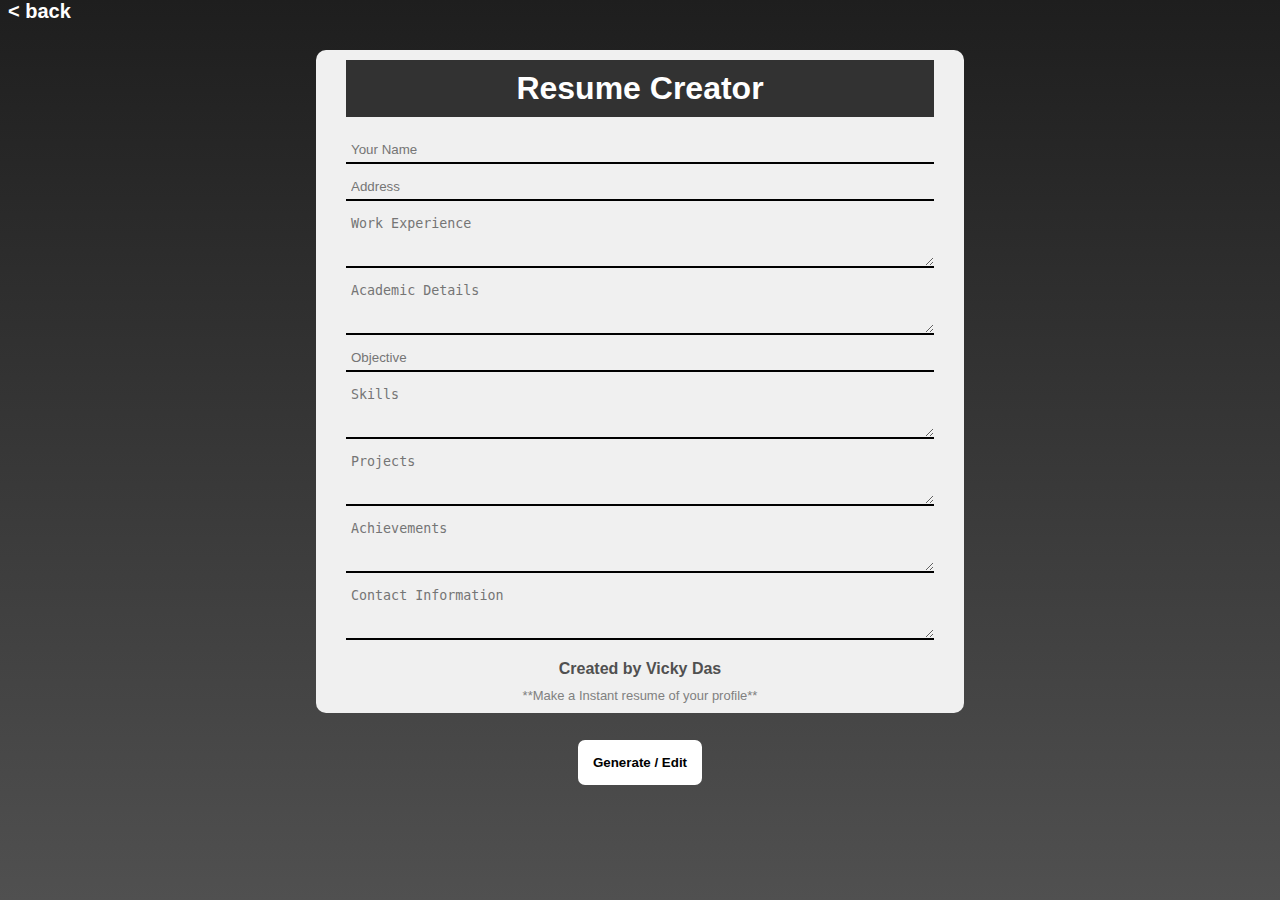
<file: resume.html>
<!-- index.html  -->
<!DOCTYPE html>
<html lang="en">

<head>
    <meta charset="UTF-8" />
    <meta http-equiv="X-UA-Compatible" content="IE=edge" />
    <meta name="viewport" content="width=device-width, initial-scale=1.0" />
    <title>Resume Creator</title>
    <!-- style link here -->
    <link rel="stylesheet" href="style.css" />
</head>

<body>
  <a href="/Javascript_project/index.html" style="text-decoration: none; color:white;font-weight: bolder;font-size: 20px; margin-left: 8px;"> &lt; back</a>
    <!-- input container starts here -->
    <section class="resume-builder">
        <div class="container">
            <h1>Resume Creator</h1>
            <div class="resume_container">
                <form class="inputField">
                    <input type="text" name="name" placeholder="Your Name" title="Enter Your Name" />
                    <input type="text" name="title" placeholder="Address" title="Enter Title/Sub Heading" />
                    <textarea name="work_experience" placeholder="Work Experience" cols="40" rows="3"
                        title="Enter Your Work Experience"></textarea>

                    <textarea name="academic_details" placeholder="Academic Details" cols="40" rows="3"
                        title="Enter Your Academic Details"></textarea>

                    <input type="text" placeholder="Objective" title="Enter Your Objective" name="objective" />
                    <textarea name="skills" title="Enter Your Skills" placeholder="Skills" cols="40"
                        rows="3"></textarea>

                    <textarea name="projects" title="Enter Your Projects" placeholder="Projects" cols="40"
                        rows="3"></textarea>

                    <textarea name="achievements" placeholder="Achievements" cols="40" rows="3"
                        title="Enter Your Achievements"></textarea>

                    <textarea name="contact" placeholder="Contact Information" cols="40" rows="3"
                        title="Enter Your Contact Information"></textarea>
                </form>
            </div>
            <p class="credit">
                Created by
                <!-- <a href="https://www.geeksforgeeks.org/user/lunatic1/contributions/" target="_blank"> -->
                    Vicky Das
                </a>
            </p>
            <p class="tip">
                **Make a Instant resume of your profile**
            </p>
        </div>
    </section>
    <!-- input container ends here -->
    <!-- output container starts here -->
    <div class="output_container"></div>
    <!-- output container ends here -->

    <!-- preview button -->
    <button onclick="hide()">
        Generate / Edit
    </button>
    <!-- script link here -->
    <script src="script.js"></script>
</body>

</html>
</file>
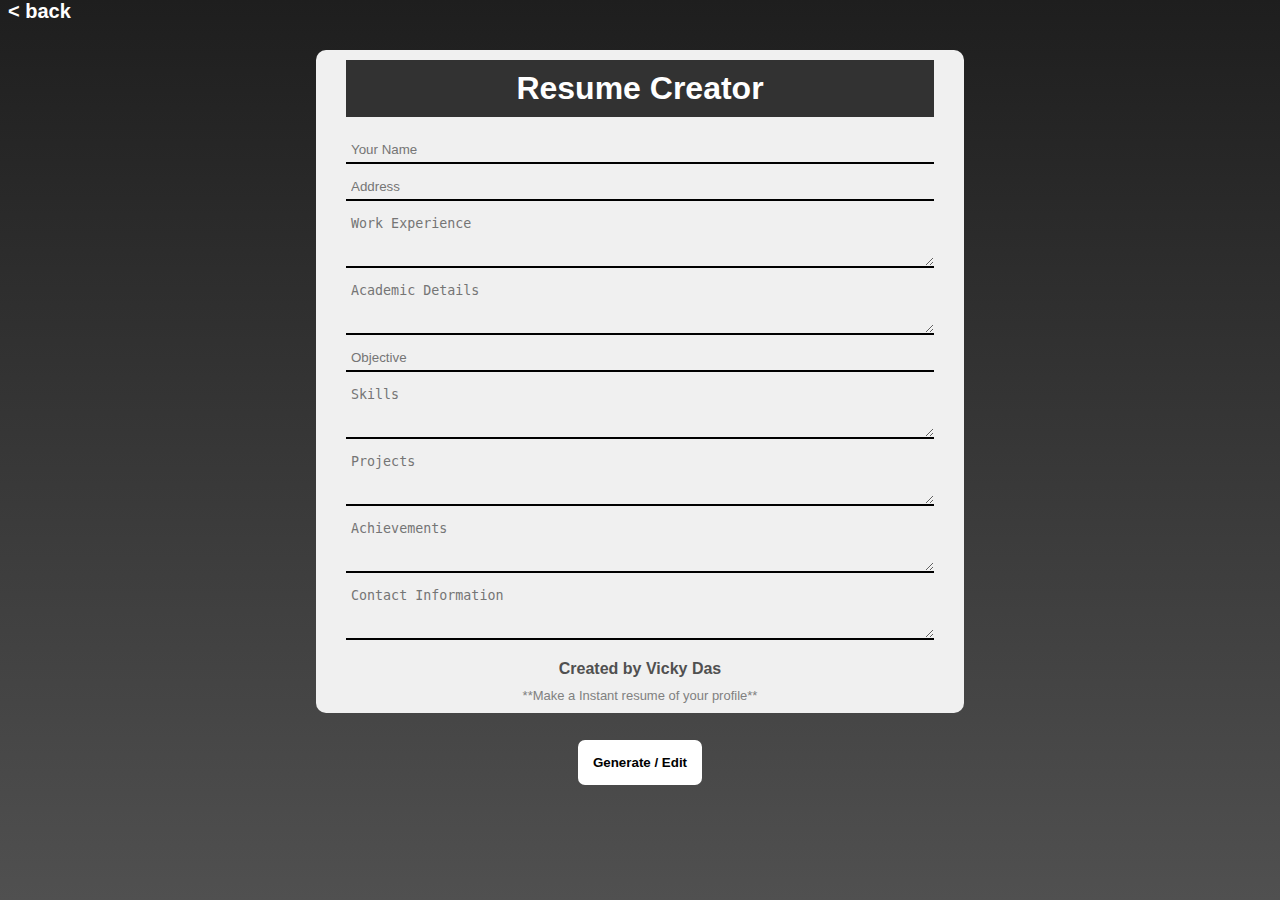
<file: t/resume.html>
<!-- index.html  -->
<!DOCTYPE html>
<html lang="en">

<head>
    <meta charset="UTF-8" />
    <meta http-equiv="X-UA-Compatible" content="IE=edge" />
    <meta name="viewport" content="width=device-width, initial-scale=1.0" />
    <title>Resume Creator</title>
    <!-- style link here -->
    <link rel="stylesheet" href="style.css" />
</head>

<body>
  <a href="/javascript_project/t/index.html" style="text-decoration: none; color:white;font-weight: bolder;font-size: 20px; margin-left: 8px;"> &lt; back</a>
    <!-- input container starts here -->
    <section class="resume-builder">
        <div class="container">
            <h1>Resume Creator</h1>
            <div class="resume_container">
                <form class="inputField">
                    <input type="text" name="name" placeholder="Your Name" title="Enter Your Name" />
                    <input type="text" name="title" placeholder="Address" title="Enter Title/Sub Heading" />
                    <textarea name="work_experience" placeholder="Work Experience" cols="40" rows="3"
                        title="Enter Your Work Experience"></textarea>

                    <textarea name="academic_details" placeholder="Academic Details" cols="40" rows="3"
                        title="Enter Your Academic Details"></textarea>

                    <input type="text" placeholder="Objective" title="Enter Your Objective" name="objective" />
                    <textarea name="skills" title="Enter Your Skills" placeholder="Skills" cols="40"
                        rows="3"></textarea>

                    <textarea name="projects" title="Enter Your Projects" placeholder="Projects" cols="40"
                        rows="3"></textarea>

                    <textarea name="achievements" placeholder="Achievements" cols="40" rows="3"
                        title="Enter Your Achievements"></textarea>

                    <textarea name="contact" placeholder="Contact Information" cols="40" rows="3"
                        title="Enter Your Contact Information"></textarea>
                </form>
            </div>
            <p class="credit">
                Created by
                <!-- <a href="https://www.geeksforgeeks.org/user/lunatic1/contributions/" target="_blank"> -->
                    Vicky Das
                </a>
            </p>
            <p class="tip">
                **Make a Instant resume of your profile**
            </p>
        </div>
    </section>
    <!-- input container ends here -->
    <!-- output container starts here -->
    <div class="output_container"></div>
    <!-- output container ends here -->

    <!-- preview button -->
    <button onclick="hide()">
        Generate / Edit
    </button>
    <!-- script link here -->
    <script src="script.js"></script>
</body>

</html>
</file>
<file: style.css>
/* style.css */
* {
    margin: 0;
    padding: 0;
    box-sizing: border-box;
}

body {
    background-image: linear-gradient(rgb(30, 30, 30), rgb(80, 80, 80));
    background-attachment: fixed;
    font-family: Arial, Helvetica, sans-serif;
   
}

.resume-builder {
    padding: 27px 100px;
}

.container {
    padding: 10px 30px;
    background: rgb(240, 240, 240);
    border-radius: 10px;
    height: auto;
    width: 60%;
    margin: auto;
}

.container h1 {
    text-align: center;
    background-color: rgb(50, 50, 50);
    padding: 10px;
    color: white;
    margin-bottom: 20px;
}

input,
textarea {
    background-color: transparent;
    margin: 10px 0;
    padding: 5px;
    outline: none;
    border: none;
    border-bottom: 2px solid black;
    display: block;
    width: 100%;
}

button {
    border: none;
    background-color: white;
    padding: 15px;
    border-radius: 7px;
    font-weight: bold;
    cursor: pointer;
    display: block;
    margin: auto;
    margin-bottom: 20px;
}

button:hover {
    font-size: medium;
}

.output-container {
    display: none;
    width: 60%;
    margin: 10px auto;
}

.output {
    background-color: white;
    border: 2px solid white;
    margin-bottom: 10px;
}

.heading {
    padding: 20px 10px;
    text-align: center;
    color: white;
    background-color: rgb(50, 50, 50);
    text-transform: uppercase;
}

.heading h4 {
    color: rgb(200, 200, 200);
    padding-top: 9px;
}

.info {
    display: flex;
    padding: 20px;
}

.left {
    width: 40%;
    border-right: 2px dashed black;
    display: flex;
    flex-direction: column;
    justify-content: space-evenly;
}

.right {
    width: 60%;
    padding-left: 20px;
    display: flex;
    flex-direction: column;
    justify-content: space-evenly;
}

.box {
    margin: 10px 0;
    padding: 5px 10px;
    height: auto;
    overflow-wrap: break-word;
}

.box h2,
.box p {
    margin-bottom: 5px;
}

.tip {
    font-size: small;
    color: gray;
    text-align: center;
}

.credit {
    text-align: center;
    font-weight: bold;
    padding: 10px 3px;
    color: rgb(80, 80, 80);
}

a {
    color: black;
}

a:hover {
    color: rgb(247, 28, 12);
    font-weight: bold;
}

/* media queries begin */
@media screen and (max-width: 920px) {
    .container {
        width: 100%;
    }

    .output-container {
        width: 87%;
    }
}

@media screen and (max-width: 600px) {
    .resume-builder {
        padding: 10px 30px;
    }

    h1 {
        font-size: 160%;
    }

    .info {
        flex-direction: column;
    }

    .left {
        border-right: none;
        width: 100%;
    }

    .right {
        padding-left: 0;
        width: 100%;
    }
}





/* media queries end here */
</file>
<file: t/style.css>
/* style.css */
* {
    margin: 0;
    padding: 0;
    box-sizing: border-box;
}

body {
    background-image: linear-gradient(rgb(30, 30, 30), rgb(80, 80, 80));
    background-attachment: fixed;
    font-family: Arial, Helvetica, sans-serif;
   
}

.resume-builder {
    padding: 27px 100px;
}

.container {
    padding: 10px 30px;
    background: rgb(240, 240, 240);
    border-radius: 10px;
    height: auto;
    width: 60%;
    margin: auto;
}

.container h1 {
    text-align: center;
    background-color: rgb(50, 50, 50);
    padding: 10px;
    color: white;
    margin-bottom: 20px;
}

input,
textarea {
    background-color: transparent;
    margin: 10px 0;
    padding: 5px;
    outline: none;
    border: none;
    border-bottom: 2px solid black;
    display: block;
    width: 100%;
}

button {
    border: none;
    background-color: white;
    padding: 15px;
    border-radius: 7px;
    font-weight: bold;
    cursor: pointer;
    display: block;
    margin: auto;
    margin-bottom: 20px;
}

button:hover {
    font-size: medium;
}

.output-container {
    display: none;
    width: 60%;
    margin: 10px auto;
}

.output {
    background-color: white;
    border: 2px solid white;
    margin-bottom: 10px;
}

.heading {
    padding: 20px 10px;
    text-align: center;
    color: white;
    background-color: rgb(50, 50, 50);
    text-transform: uppercase;
}

.heading h4 {
    color: rgb(200, 200, 200);
    padding-top: 9px;
}

.info {
    display: flex;
    padding: 20px;
}

.left {
    width: 40%;
    border-right: 2px dashed black;
    display: flex;
    flex-direction: column;
    justify-content: space-evenly;
}

.right {
    width: 60%;
    padding-left: 20px;
    display: flex;
    flex-direction: column;
    justify-content: space-evenly;
}

.box {
    margin: 10px 0;
    padding: 5px 10px;
    height: auto;
    overflow-wrap: break-word;
}

.box h2,
.box p {
    margin-bottom: 5px;
}

.tip {
    font-size: small;
    color: gray;
    text-align: center;
}

.credit {
    text-align: center;
    font-weight: bold;
    padding: 10px 3px;
    color: rgb(80, 80, 80);
}

a {
    color: black;
}

a:hover {
    color: rgb(247, 28, 12);
    font-weight: bold;
}

/* media queries begin */
@media screen and (max-width: 920px) {
    .container {
        width: 100%;
    }

    .output-container {
        width: 87%;
    }
}

@media screen and (max-width: 600px) {
    .resume-builder {
        padding: 10px 30px;
    }

    h1 {
        font-size: 160%;
    }

    .info {
        flex-direction: column;
    }

    .left {
        border-right: none;
        width: 100%;
    }

    .right {
        padding-left: 0;
        width: 100%;
    }
}





/* media queries end here */
</file>
